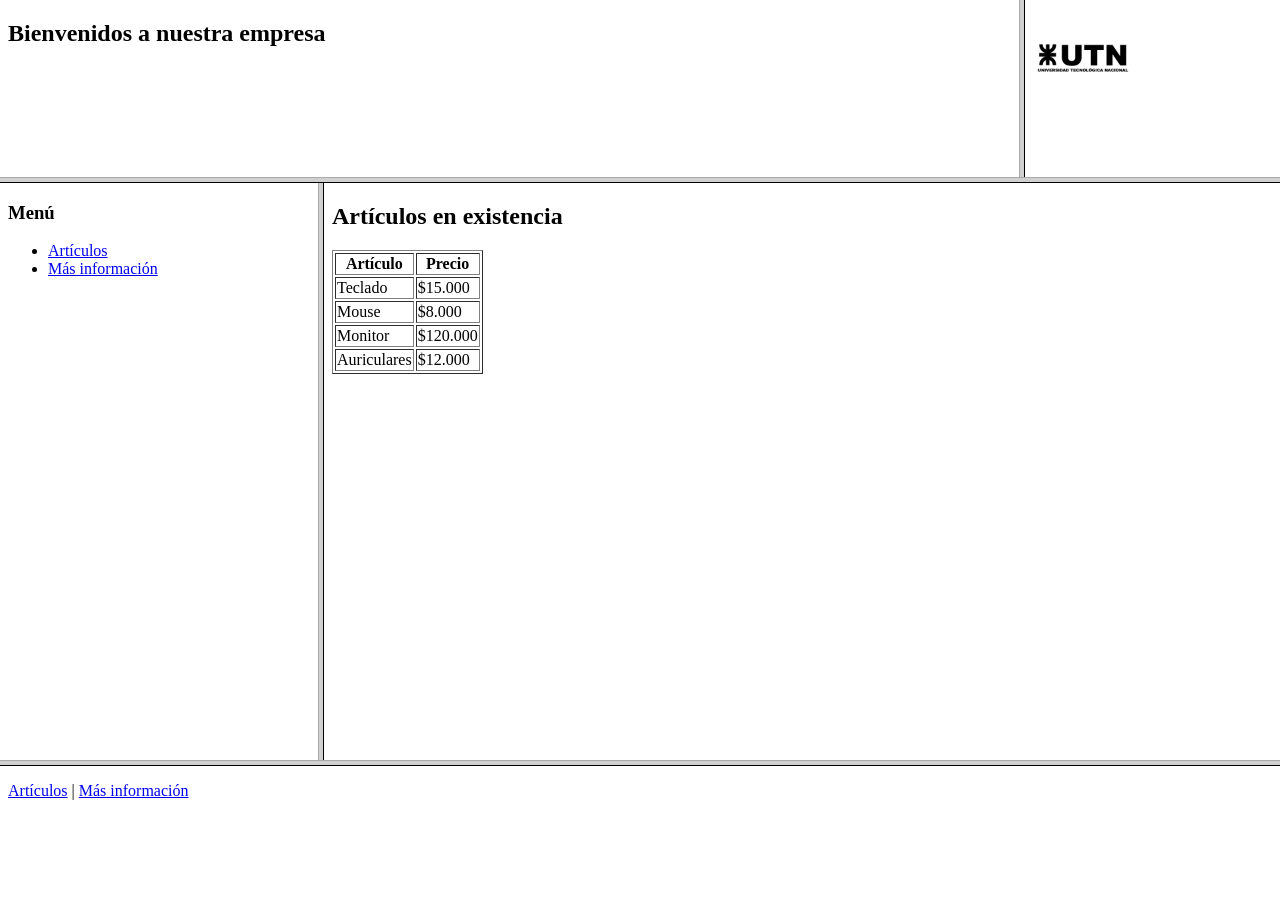
<file: Practica-1-HTML/Ejercicio-5/index.html>
<!DOCTYPE HTML PUBLIC "-//W3C//DTD HTML 4.01 Frameset//EN"
  "http://www.w3.org/TR/html4/frameset.dtd">

<html>
<head>
    <title>Ejercicio 5 - Marcos</title>
    <meta http-equiv="Content-Type"
          content="text/html; charset=utf-8">
</head>

<frameset rows="20%,65%,15%">

    <frameset cols="80%,20%">
        <frame src="Encabezado.html" name="encabezado">
        <frame src="Logo.html" name="logo">
    </frameset>

    <frameset cols="25%,75%">
        <frame src="Menu.html" name="menu">
        <frame src="Articulos.html" name="principal">
    </frameset>

    <frame src="Pie.html" name="pie">

    <noframes>
        <body>
            Su navegador no admite marcos.
        </body>
    </noframes>

</frameset>
</html>
</file>
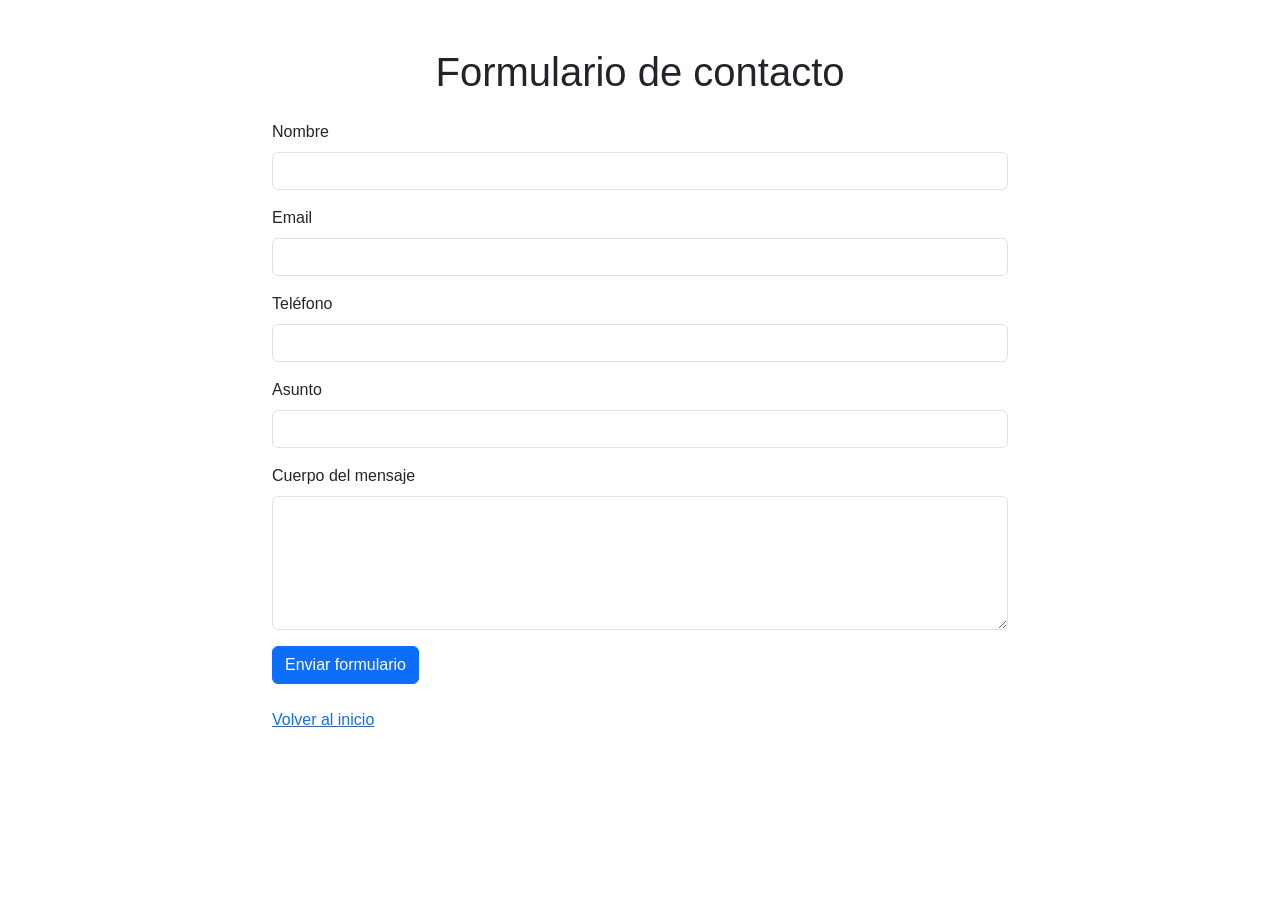
<file: Practica-9-Bootstrap/contacto.html>
<!DOCTYPE html>
<html lang="es">

<head>
    <meta charset="UTF-8">
    <meta name="viewport" content="width=device-width, initial-scale=1.0">
    <title>Formulario de contacto</title>

    <!-- Bootstrap CSS -->
    <link href="https://cdn.jsdelivr.net/npm/bootstrap@5.3.3/dist/css/bootstrap.min.css" rel="stylesheet">

    <!-- CSS propio -->
    <link rel="stylesheet" href="estilo.css">
</head>

<body>

    <div class="container mt-5">

        <div class="row justify-content-center">

            <div class="col-12 col-md-8">

                <h1 class="text-center mb-4">Formulario de contacto</h1>

                <form action="#" method="POST">

                    <div class="mb-3">
                        <label for="nombre" class="form-label">Nombre</label>
                        <input type="text" class="form-control"
                            id="nombre" name="nombre" required>
                    </div>

                    <div class="mb-3">
                        <label for="email" class="form-label">Email</label>
                        <input type="text" class="form-control"
                            id="email" name="email" required>
                    </div>

                    <div class="mb-3">
                        <label for="telefono" class="form-label">Teléfono</label>
                        <input type="text" class="form-control"
                            id="telefono" name="telefono" required>
                    </div>

                    <div class="mb-3">
                        <label for="asunto" class="form-label">Asunto</label>
                        <input type="text" class="form-control"
                            id="asunto" name="asunto" required>
                    </div>

                    <div class="mb-3">
                        <label for="mensaje" class="form-label">Cuerpo del mensaje</label>
                        <textarea class="form-control" id="mensaje"
                            name="mensaje" rows="5" required></textarea>
                    </div>

                    <button type="submit" class="btn btn-primary">
                        Enviar formulario
                    </button>

                </form>

                <div class="mt-4">
                    <a href="index.html">Volver al inicio</a>
                </div>

            </div>

        </div>

    </div>

</body>
</html>
</file>
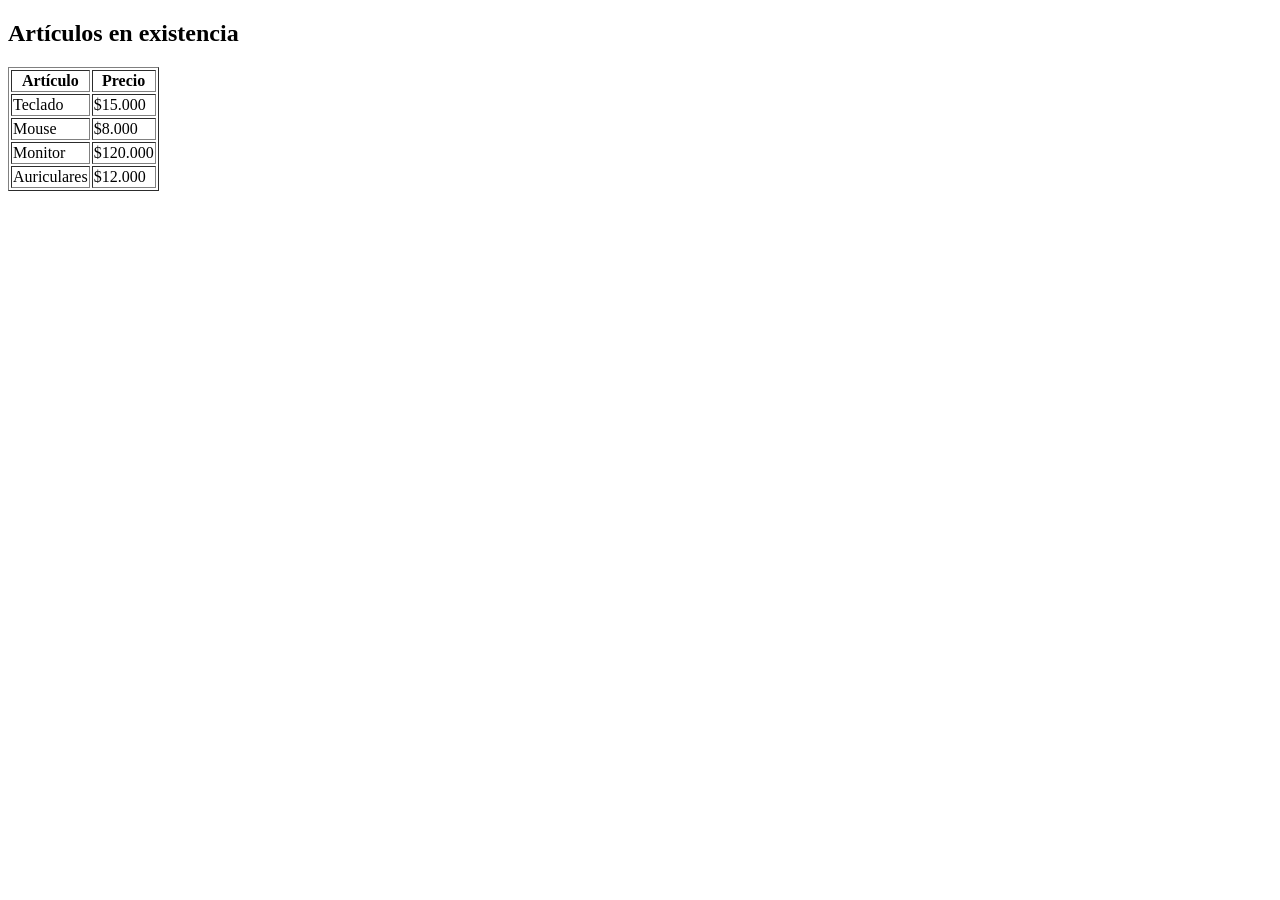
<file: Practica-1-HTML/Ejercicio-5/Articulos.html>
<!DOCTYPE HTML PUBLIC "-//W3C//DTD HTML 4.01 Transitional//EN"
  "http://www.w3.org/TR/html4/loose.dtd">

<html>
<head>
    <title>Artículos</title>
    <meta http-equiv="Content-Type" content="text/html; charset=utf-8">
</head>
<body>
    <h2>Artículos en existencia</h2>

    <table border="1">
        <tr>
            <th>Artículo</th>
            <th>Precio</th>
        </tr>
        <tr>
            <td>Teclado</td>
            <td>$15.000</td>
        </tr>
        <tr>
            <td>Mouse</td>
            <td>$8.000</td>
        </tr>
        <tr>
            <td>Monitor</td>
            <td>$120.000</td>
        </tr>
        <tr>
            <td>Auriculares</td>
            <td>$12.000</td>
        </tr>
    </table>
</body>
</html>
</file>
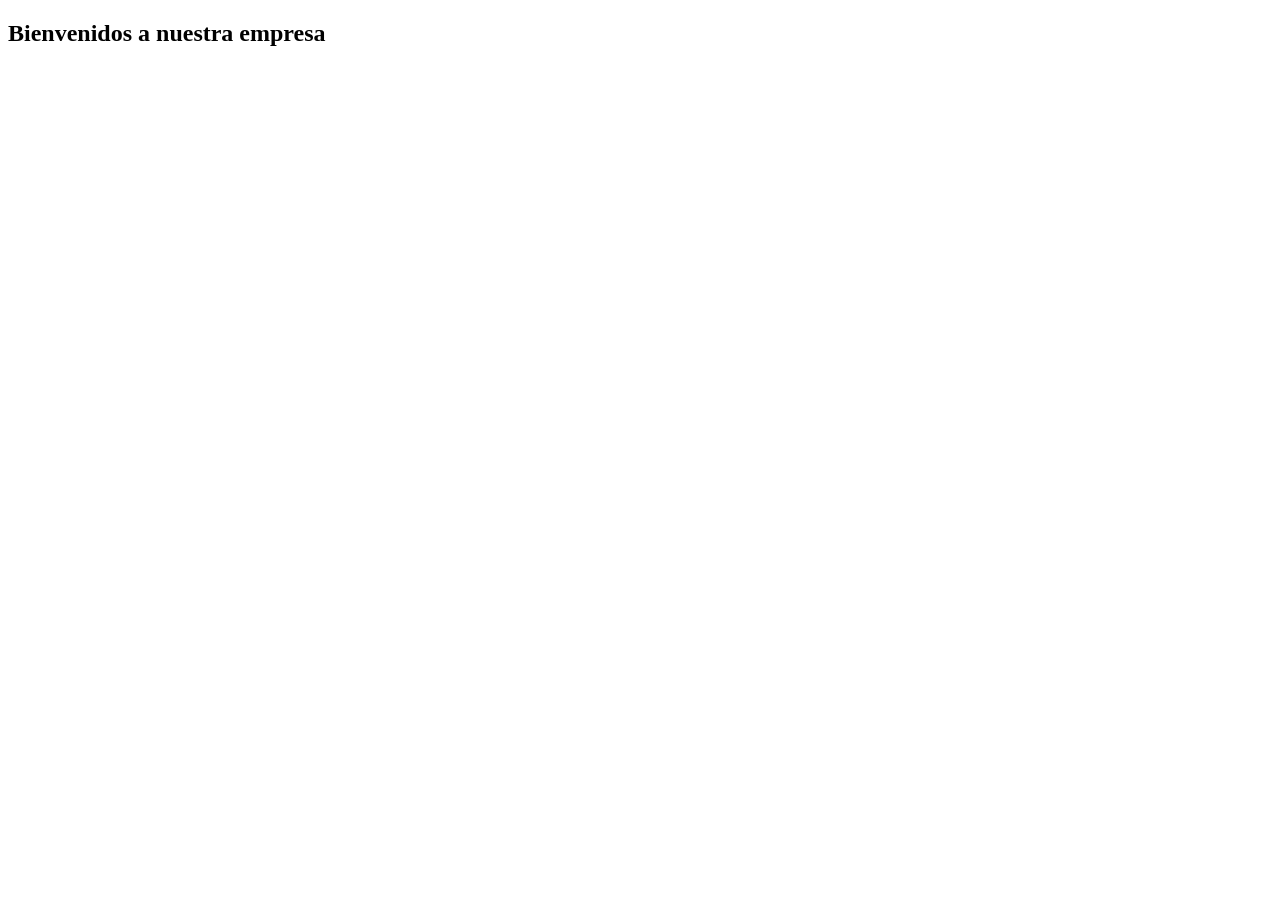
<file: Practica-1-HTML/Ejercicio-5/Encabezado.html>
<!DOCTYPE HTML PUBLIC "-//W3C//DTD HTML 4.01 Transitional//EN"
  "http://www.w3.org/TR/html4/loose.dtd">

<html>
<head>
    <title>Encabezado</title>
    <meta http-equiv="Content-Type" content="text/html; charset=utf-8">
</head>
<body>
    <h2>Bienvenidos a nuestra empresa</h2>
</body>
</html>
</file>
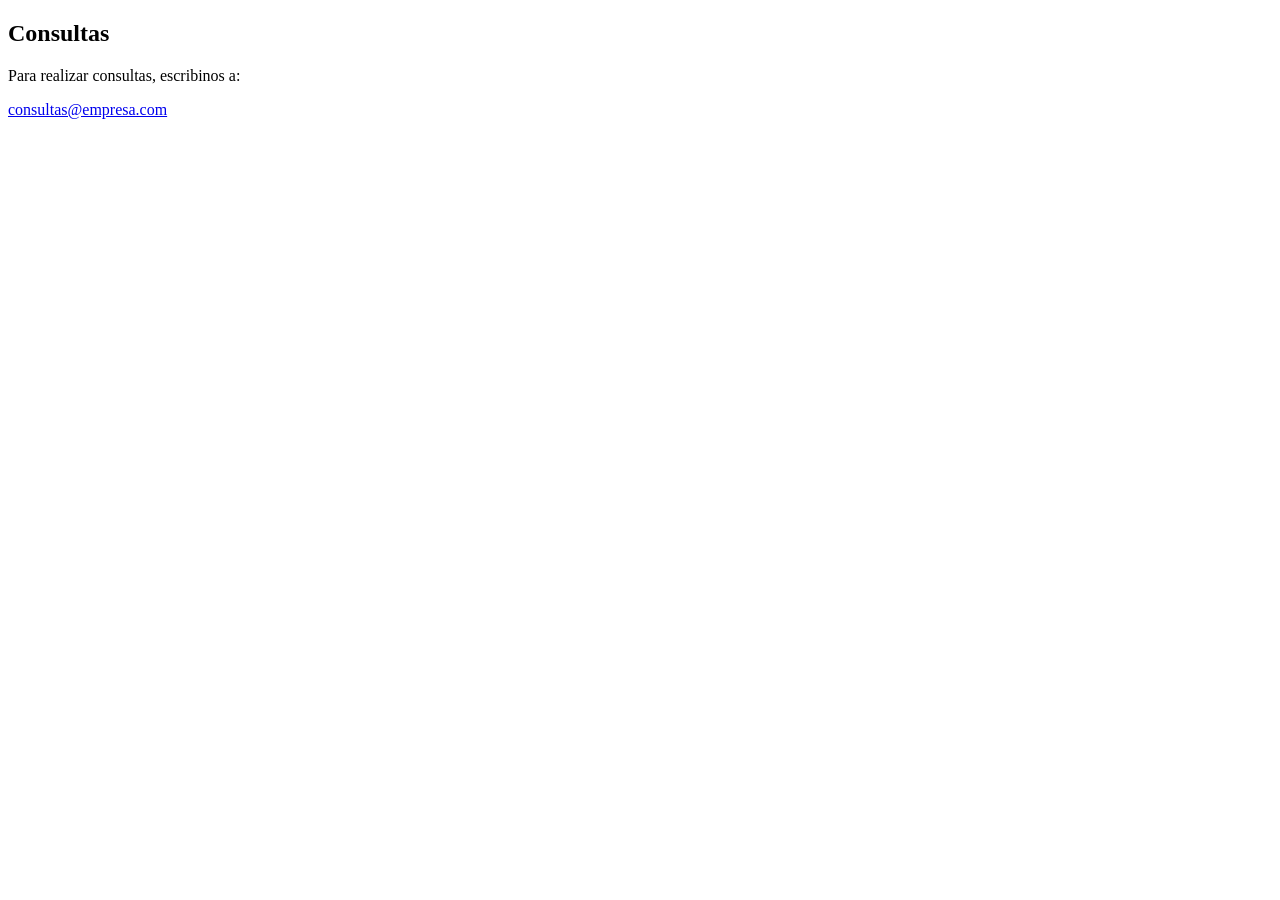
<file: Practica-1-HTML/Ejercicio-5/MasInfo.html>
<!DOCTYPE HTML PUBLIC "-//W3C//DTD HTML 4.01 Transitional//EN"
  "http://www.w3.org/TR/html4/loose.dtd">

<html>
<head>
    <title>Más información</title>
    <meta http-equiv="Content-Type" content="text/html; charset=utf-8">
</head>
<body>
    <h2>Consultas</h2>

    <p>Para realizar consultas, escribinos a:</p>

    <p>
        <a href="mailto:consultas@empresa.com">
            consultas@empresa.com
        </a>
    </p>
</body>
</html>
</file>
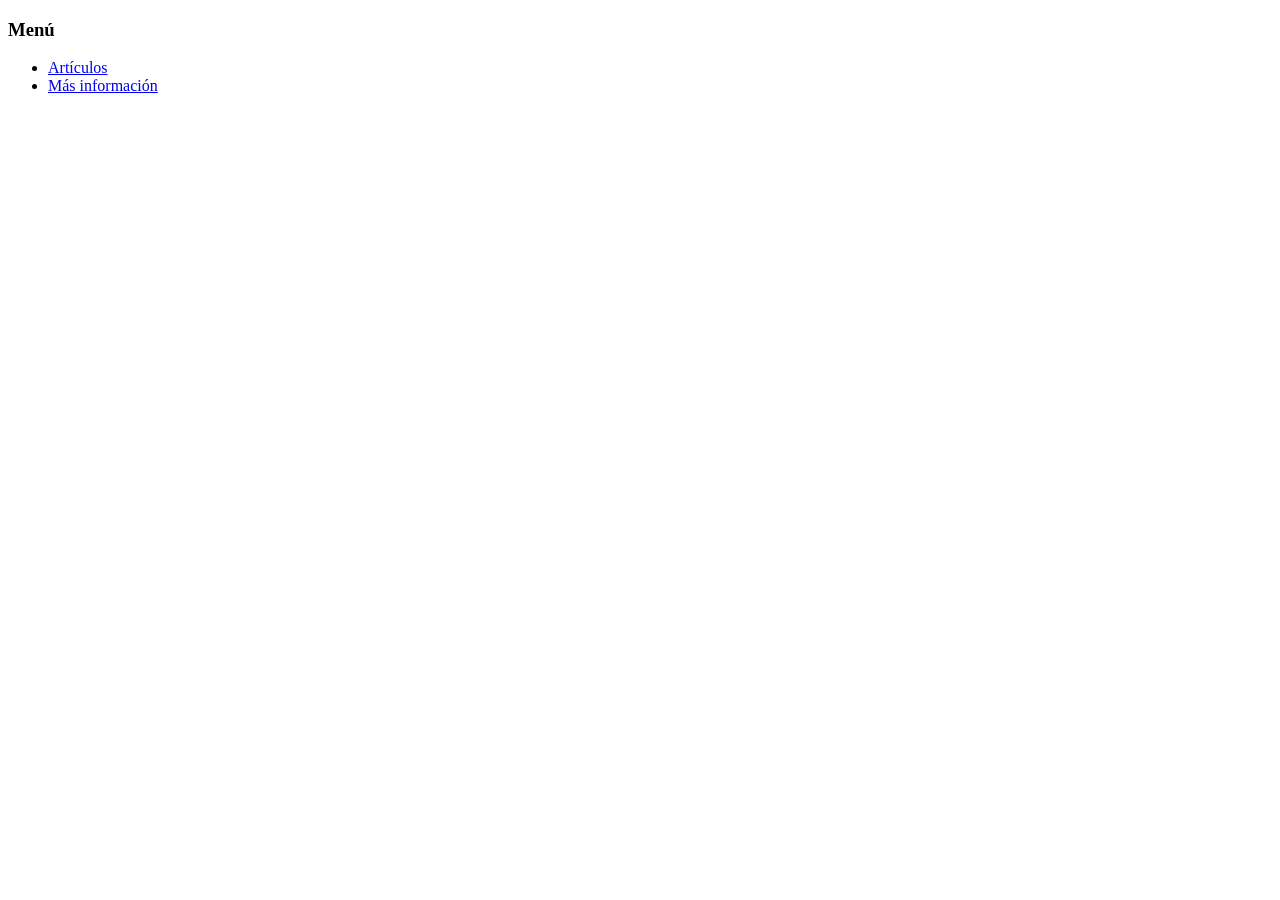
<file: Practica-1-HTML/Ejercicio-5/Menu.html>
<!DOCTYPE HTML PUBLIC "-//W3C//DTD HTML 4.01 Transitional//EN"
  "http://www.w3.org/TR/html4/loose.dtd">

<html>
<head>
    <title>Menú</title>
    <meta http-equiv="Content-Type" content="text/html; charset=utf-8">
</head>
<body>
    <h3>Menú</h3>

    <ul>
        <li><a href="Articulos.html" target="principal">Artículos</a></li>
        <li><a href="MasInfo.html" target="principal">Más información</a></li>
    </ul>
</body>
</html>
</file>
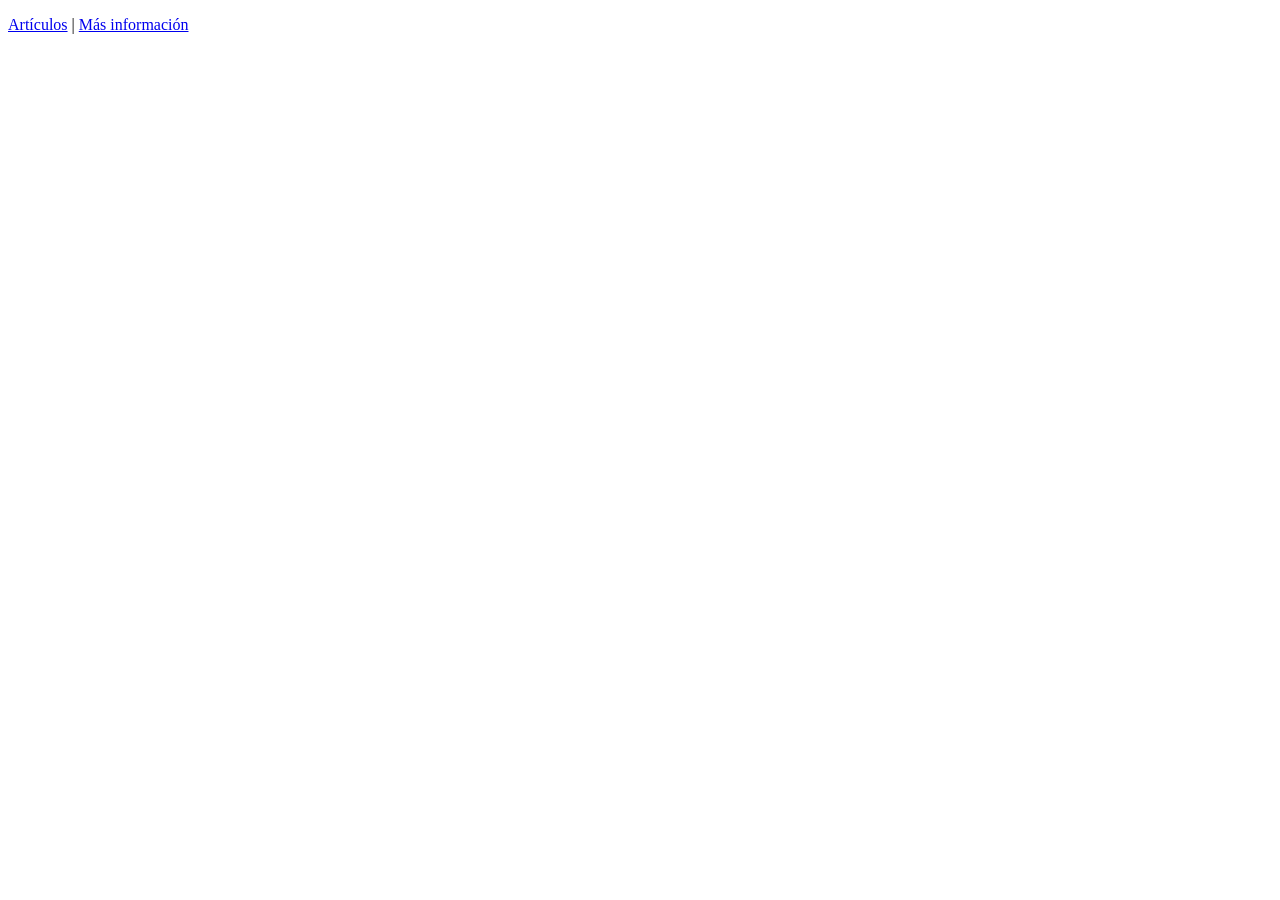
<file: Practica-1-HTML/Ejercicio-5/Pie.html>
<!DOCTYPE HTML PUBLIC "-//W3C//DTD HTML 4.01 Transitional//EN"
  "http://www.w3.org/TR/html4/loose.dtd">

<html>
<head>
    <title>Pie de página</title>
    <meta http-equiv="Content-Type" content="text/html; charset=utf-8">
</head>
<body>
    <p>
        <a href="Articulos.html" target="principal">Artículos</a> |
        <a href="MasInfo.html" target="principal">Más información</a>
    </p>
</body>
</html>
</file>
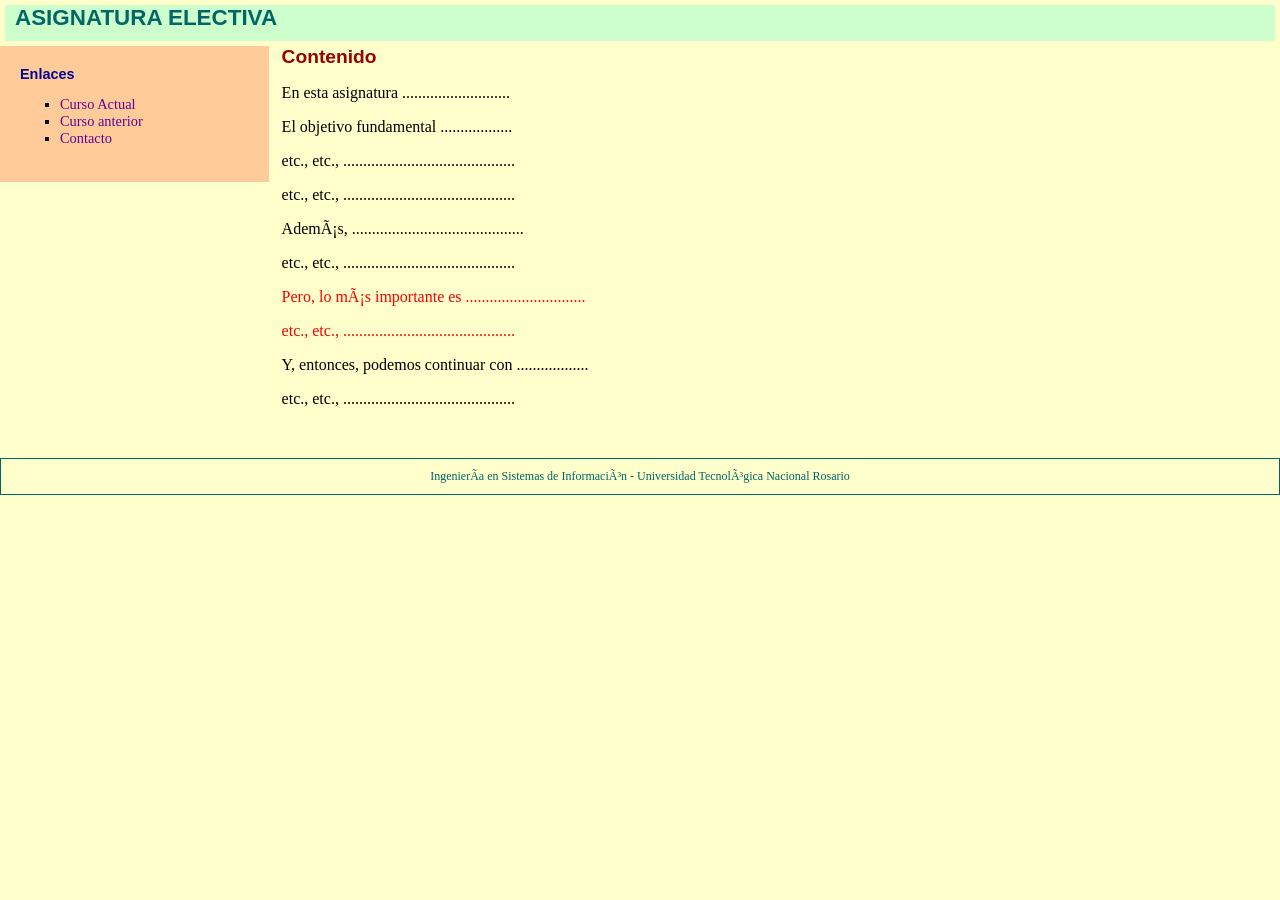
<file: Practica-2-CSS/Ejercicio-6/principal.html>
<!DOCTYPE HTML PUBLIC "-//W3C//DTD HTML 4.01 Transitional//EN"
  "http://www.w3.org/TR/html4/loose.dtd">

<html lang="es">
<head>
    <title>Página Principal</title>
    <meta http-equiv="Content-Type" content="text/html; charset=iso-8859-1">
    <link rel="stylesheet" type="text/css" href="estilo2.css">
</head>

<body>
    <div id="encabezado">
        <h1>ASIGNATURA ELECTIVA</h1>
    </div>

    <div id="contenido">
        <h2>Contenido</h2>

        <p>En esta asignatura ...........................</p>
        <p>El objetivo fundamental ..................</p>
        <p>etc., etc., ...........................................</p>
        <p>etc., etc., ...........................................</p>
        <p>Además, ...........................................</p>
        <p>etc., etc., ...........................................</p>
        <p class="resaltado">Pero, lo más importante es ..............................</p>
        <p class="resaltado">etc., etc., ...........................................</p>
        <p>Y, entonces, podemos continuar con ..................</p>
        <p>etc., etc., ...........................................</p>
        <p>&nbsp;</p>
    </div>

    <div id="menu">
        <h3>Enlaces</h3>
        <ul class="vineta">
            <li><a href="http://www.e-style.com.ar/moodle" target="_blank">Curso Actual</a></li>
            <li><a href="http://www.e-style.com.ar/logica" target="_blank">Curso anterior</a></li>
            <li><a href="http://www.e-style.com.ar/ntedu/consultas.htm" target="_blank">Contacto</a></li>
        </ul>
    </div>

    <div id="pie" class="estilopie">
        Ingeniería en Sistemas de Información - Universidad Tecnológica Nacional Rosario
    </div>

    <p>&nbsp;</p>
</body>
</html>
</file>
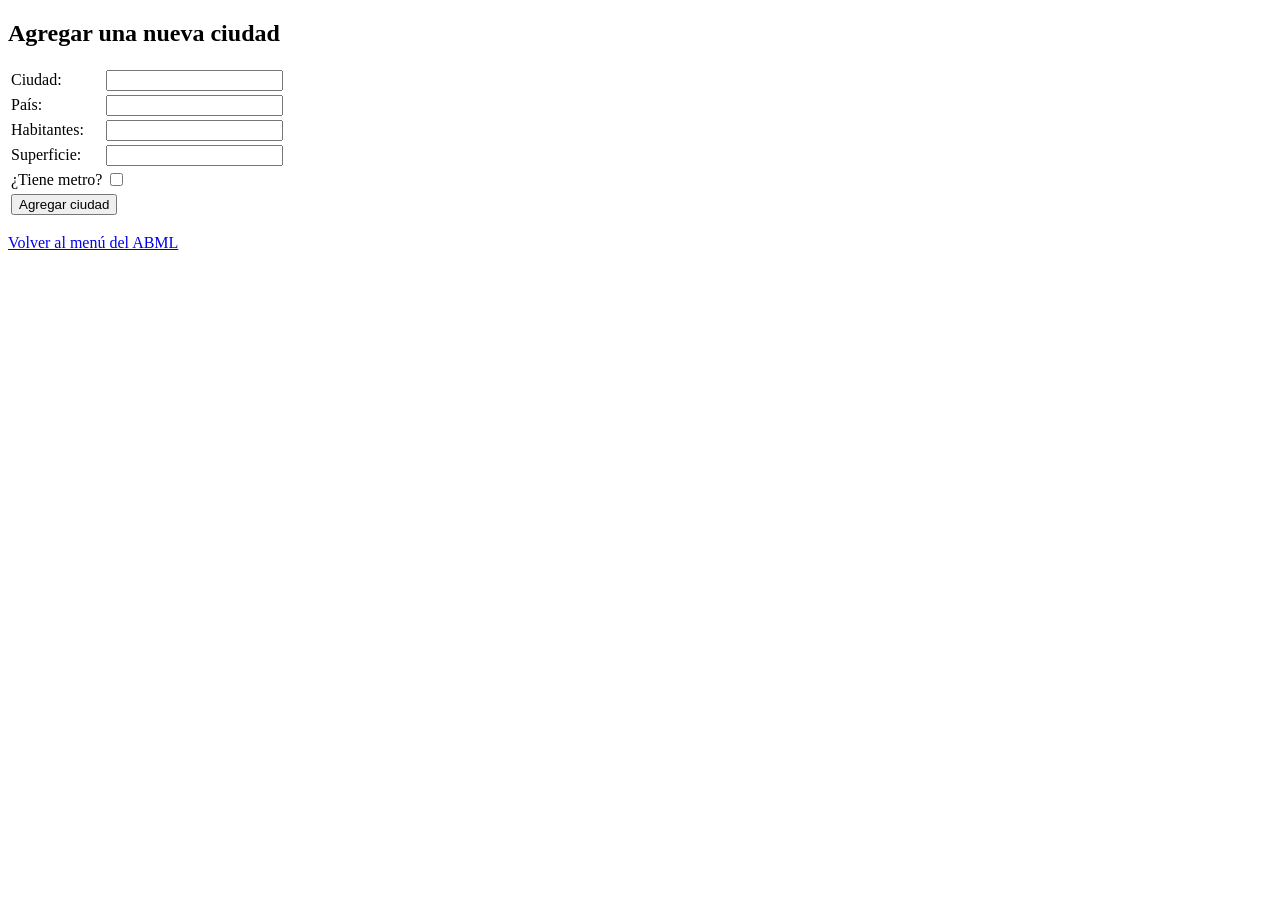
<file: Practica-6-PHP-Bases-de-Datos/Ejercicio-2/FormAlta.html>
<!DOCTYPE html>
<html lang="es">

<head>
    <meta charset="UTF-8">
    <title>Alta de Ciudad</title>
</head>

<body>

    <h2>Agregar una nueva ciudad</h2>

    <form action="Alta.php" method="POST" name="FormAlta">

        <table>
            <tr>
                <td>Ciudad:</td>
                <td><input type="text" name="ciudad" maxlength="100" required></td>
            </tr>

            <tr>
                <td>País:</td>
                <td><input type="text" name="pais" maxlength="100" required></td>
            </tr>

            <tr>
                <td>Habitantes:</td>
                <td><input type="number" name="habitantes" min="0" required></td>
            </tr>

            <tr>
                <td>Superficie:</td>
                <td><input type="number" name="superficie" min="0" step="0.01" required></td>
            </tr>

            <tr>
                <td>¿Tiene metro?</td>
                <td>
                    <input type="checkbox" name="tieneMetro" value="1">
                </td>
            </tr>

            <tr>
                <td colspan="2">
                    <input type="submit" value="Agregar ciudad">
                </td>
            </tr>
        </table>

    </form>

    <p><a href="Menu.html">Volver al menú del ABML</a></p>

</body>
</html>
</file>
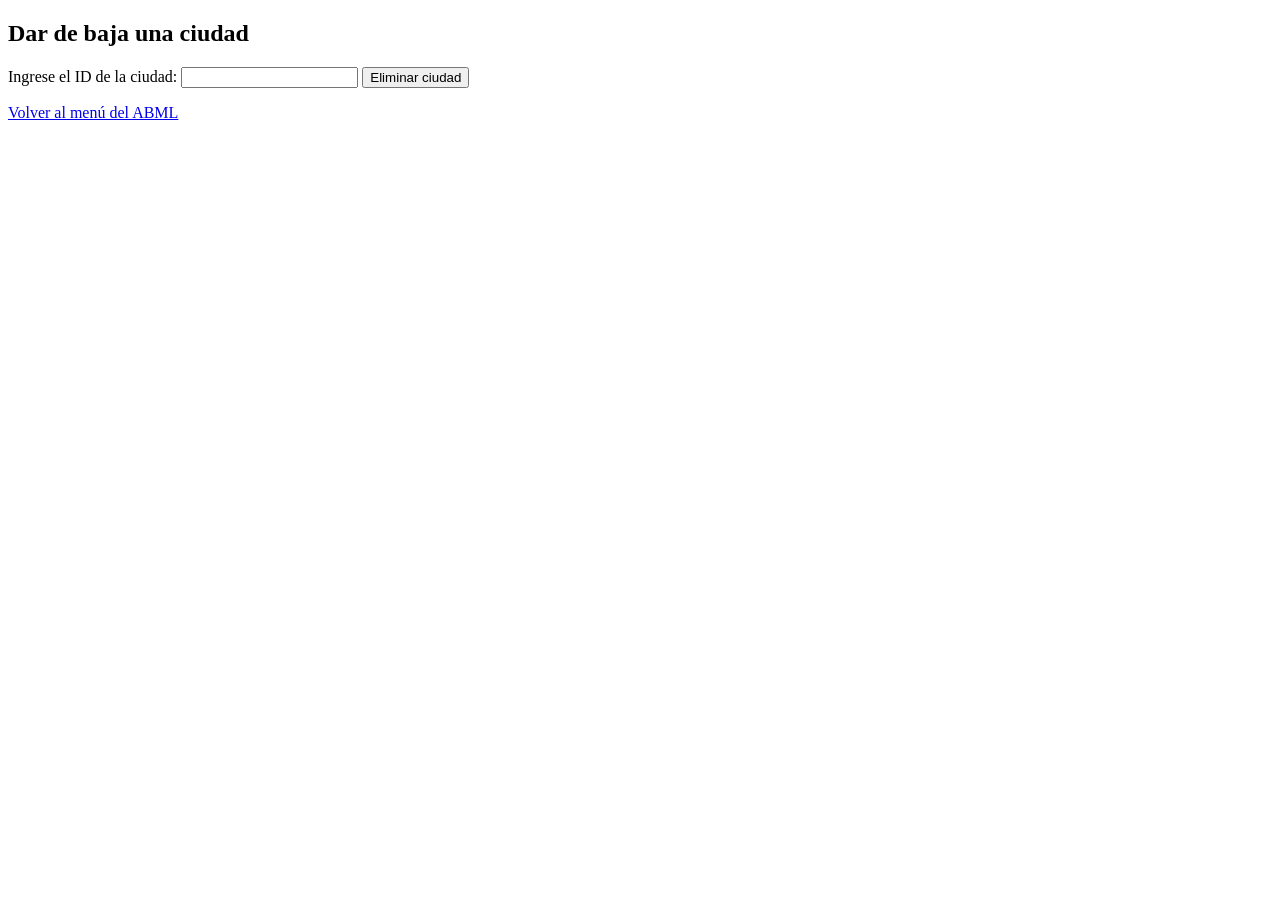
<file: Practica-6-PHP-Bases-de-Datos/Ejercicio-2/FormBajaIni.html>
<!DOCTYPE html>
<html lang="es">

<head>
    <meta charset="UTF-8">
    <title>Eliminar Ciudad</title>
</head>

<body>

    <h2>Dar de baja una ciudad</h2>

    <form action="Baja.php" method="POST" name="FormBajaIni">

        <label for="id">Ingrese el ID de la ciudad:</label>
        <input type="number" name="id" id="id" min="1" required>

        <input type="submit" value="Eliminar ciudad">

    </form>

    <p><a href="Menu.html">Volver al menú del ABML</a></p>

</body>
</html>
</file>
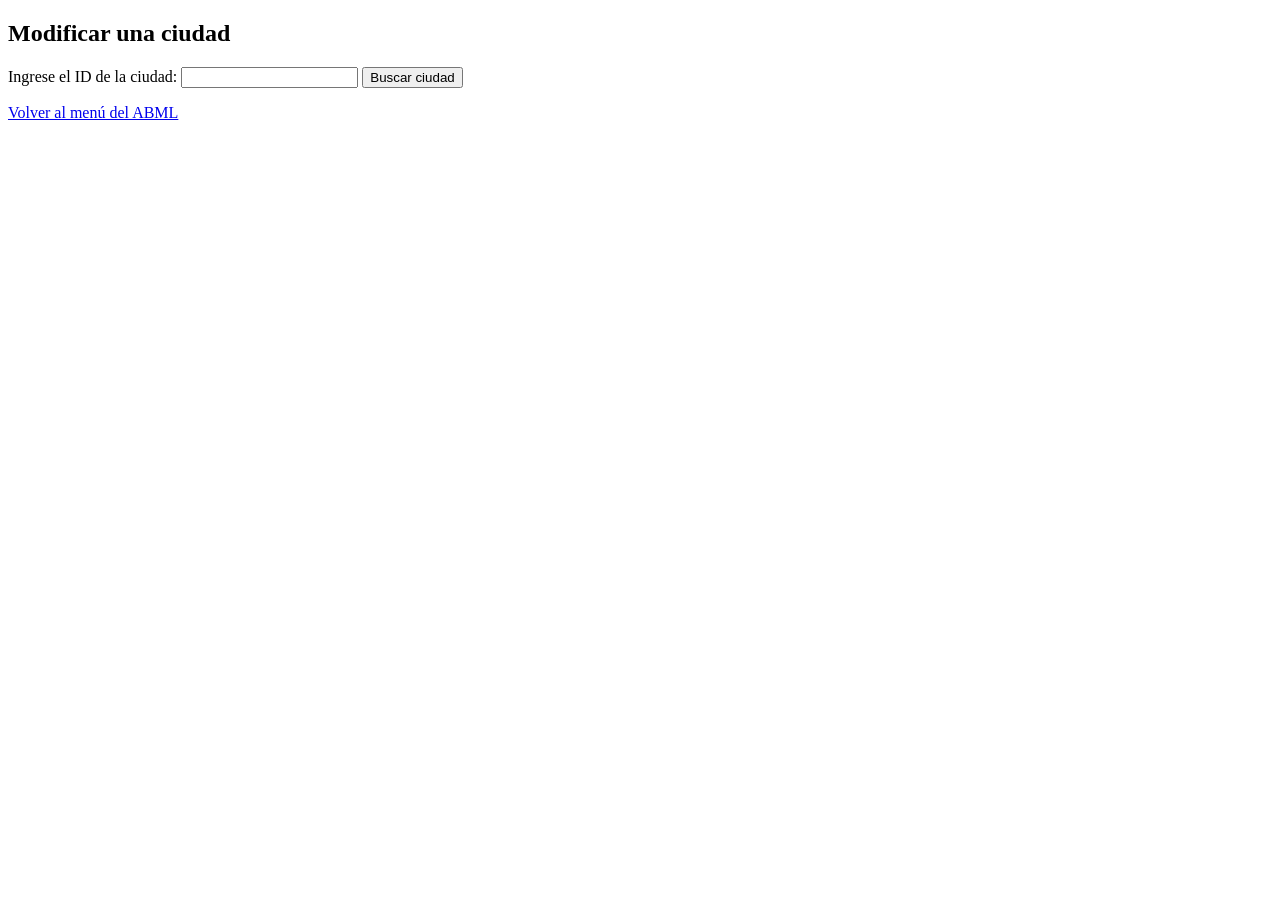
<file: Practica-6-PHP-Bases-de-Datos/Ejercicio-2/FormModiIni.html>
<!DOCTYPE html>
<html lang="es">

<head>
    <meta charset="UTF-8">
    <title>Modificar Ciudad</title>
</head>

<body>

    <h2>Modificar una ciudad</h2>

    <form action="FormModi.php" method="POST" name="FormModiIni">

        <label for="id">Ingrese el ID de la ciudad:</label>
        <input type="number" name="id" id="id" min="1" required>

        <input type="submit" value="Buscar ciudad">

    </form>

    <p><a href="Menu.html">Volver al menú del ABML</a></p>

</body>

</html>
</file>
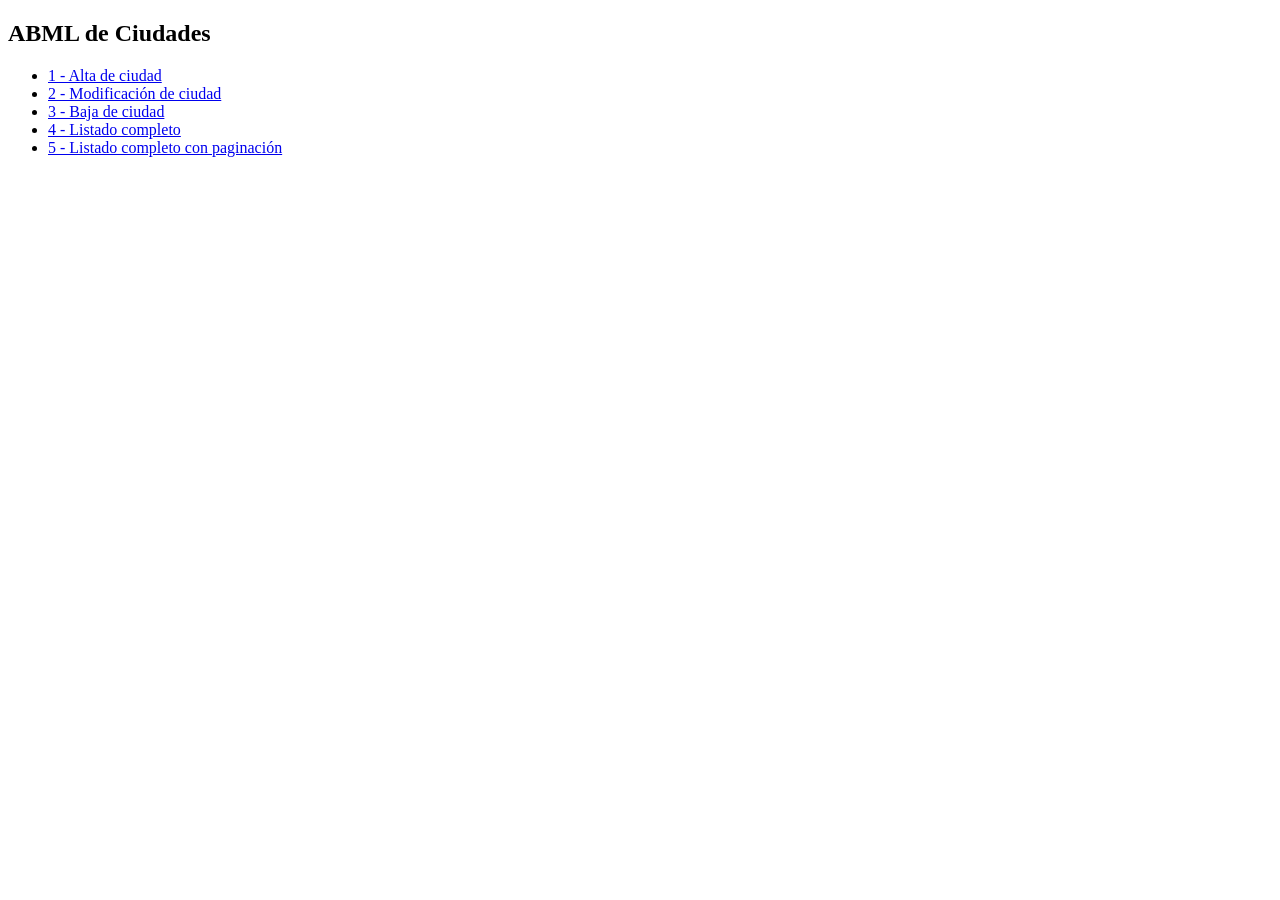
<file: Practica-6-PHP-Bases-de-Datos/Ejercicio-2/Menu.html>
<!DOCTYPE html>
<html lang="es">

<head>
    <meta charset="UTF-8">
    <title>Menú ABML - Ciudades</title>
</head>

<body>

    <h2>ABML de Ciudades</h2>

    <ul>
        <li><a href="FormAlta.html">1 - Alta de ciudad</a></li>
        <li><a href="FormModiIni.html">2 - Modificación de ciudad</a></li>
        <li><a href="FormBajaIni.html">3 - Baja de ciudad</a></li>
        <li><a href="Consulta.php">4 - Listado completo</a></li>
        <li><a href="Listado_pag.php">5 - Listado completo con paginación</a></li>
    </ul>

</body>

</html>
</file>
<file: Practica-9-Bootstrap/estilo.css>
/* Estilos generales */
body {
    background-color: #ffffff;
    font-family: Arial, sans-serif;
}

/* Encabezado violeta */
.encabezado {
    background-color: #a77fa8;
    min-height: 100px;
    padding: 20px;
    color: white;
    display: flex;
    align-items: center;
}

.encabezado h1 {
    margin: 0;
}

/* Barra lateral */
.sidebar {
    background-color: #f5dcd3;
    min-height: 450px;
    padding: 20px;
}

/* Zona de alerta */
.zona-alerta {
    background-color: #63c982;
    min-height: 65px;
    padding: 10px;
}

.zona-alerta .alert {
    margin-bottom: 0;
}

/* Cards */
.card {
    height: 100%;
    border: 1px solid #dddddd;
}

.card img {
    height: 150px;
    object-fit: cover;
}

/* Rectángulos inferiores */
.zona-celeste {
    background-color: #7da0c9;
    min-height: 180px;
    padding: 20px;
    color: white;
}

.zona-slider {
    background-color: #7da0c9;
    padding: 10px;
}

/* Imágenes del carrusel */
.carousel img {
    height: 180px;
    object-fit: cover;
}

/* Ajustes para pantallas pequeñas */
@media (max-width: 767.98px) {

    .encabezado {
        min-height: 100px;
        margin-bottom: 10px;
    }

    .sidebar {
        min-height: 150px;
        margin-bottom: 15px;
    }

    .zona-celeste {
        min-height: 150px;
    }

    .zona-slider {
        min-height: 150px;
    }

    .carousel img {
        height: 130px;
    }

}
</file>
<file: Practica-2-CSS/Ejercicio-6/estilo2.css>
body {
    font-family: "Times New Roman", Times, serif;
    color: #000000;
    margin: 0px;
    padding: 0px;
    background-color: #FFFFCC;
}

a:link, a:visited {
    color: #660099;
    text-decoration: none;
}

a:hover {
    background-color: #dddddd;
}

h1, h2, h3 {
    font-family: Verdana, Arial, Helvetica, sans-serif;
    margin: 0px;
    padding: 0px;
}

h1 {
    font-size: 140%;
    color: #006666;
}

h2 {
    font-size: 120%;
    color: #990000;
}

h3 {
    font-size: 100%;
    color: #000099;
}

ul.vineta {
    list-style-type: square;
    color: #000000;
}

#encabezado {
    background-color: #CCFFCC;
    margin: 5px;
    padding: 0px 0px 10px 10px;
}

#menu {
    background-color: #FFCC99;
    margin: 0 79% 0 0;
    padding: 20px;
    font-size: 90%;
}

#contenido {
    float: right;
    width: 75%;
    margin: 0;
    padding: 0 3% 0 0;
}

.resaltado {
    color: #ff0000;
}

#pie {
    clear: both;
    text-align: center;
    padding: 10px 10px 10px 10px;
}

.estilopie {
    border: 1px solid #006666;
    font-size: 75%;
    color: #006666;
}
</file>
